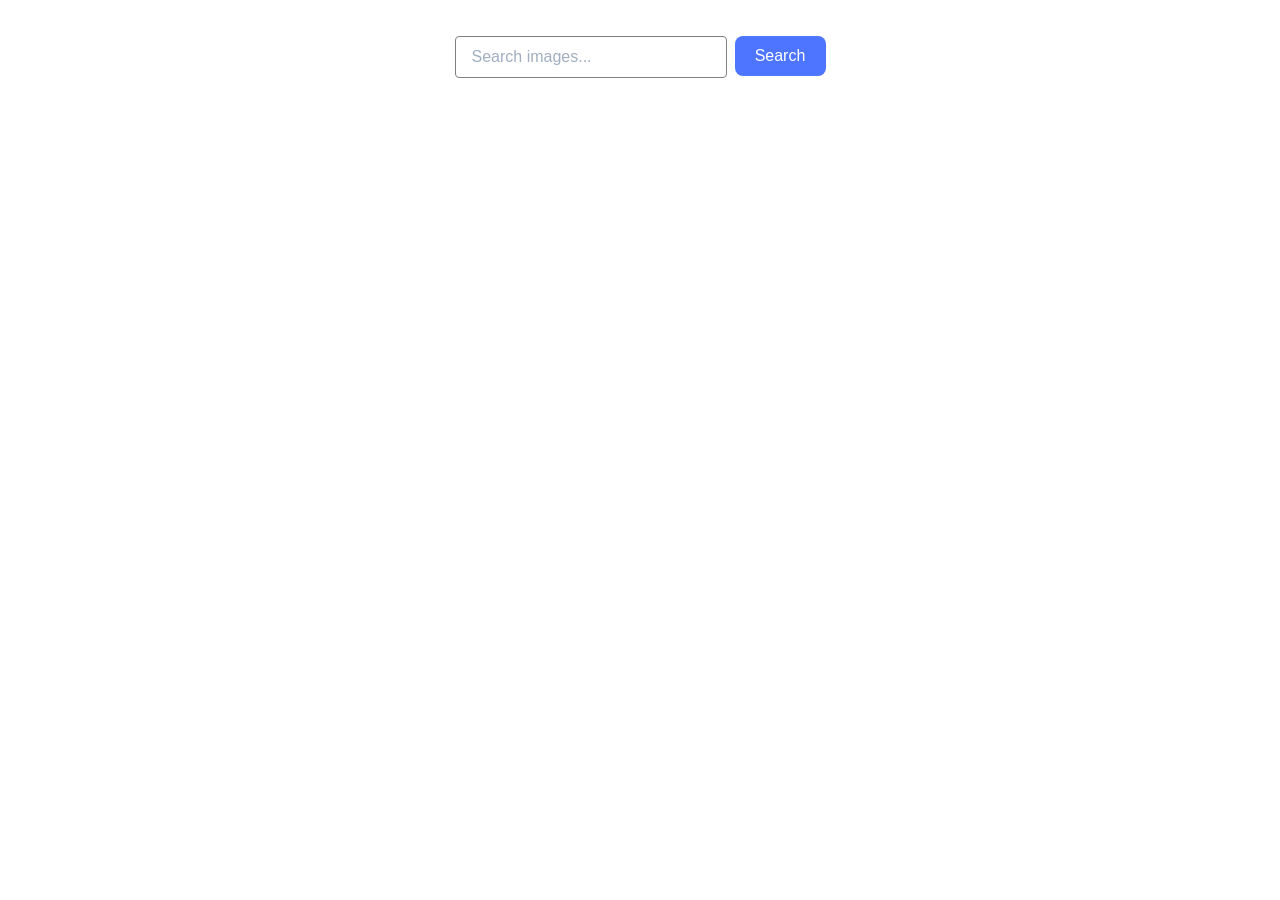
<file: src/index.html>
<!DOCTYPE html>
<html lang="en">
  <head>
    <meta charset="UTF-8" />
    <link rel="icon" type="image/svg+xml" href="/favicon.svg" />
    <meta name="viewport" content="width=device-width, initial-scale=1.0" />
    <title>Vanilla App Template</title>
    <link rel="stylesheet" href="./css/styles.css" />
  </head>
  <body>
    <main>
      <form class="form">
        <label>
          <input class="form-input" type="text" name="search-text" placeholder="Search images..." required>
        </label>
        <button class="form-btn" type="submit">Search</button>
      </form>

      <div>
        <span class="loader hidden"></span>
      </div>

      <ul class="gallery"></ul>

      <button class="load-btn hidden-btn" type="button">Load more</button>

    </main>



    <script type="module" src="./main.js"></script>
  </body>
</html>
</file>
<file: src/css/styles.css>
/**
  |============================
  | include css partials with
  | default @import url()
  |============================
*/
/* Common styles */
@import url('./reset.css');
@import url('./base.css');
@import url('./gallery.css');
@import url('./loader.css');
</file>
